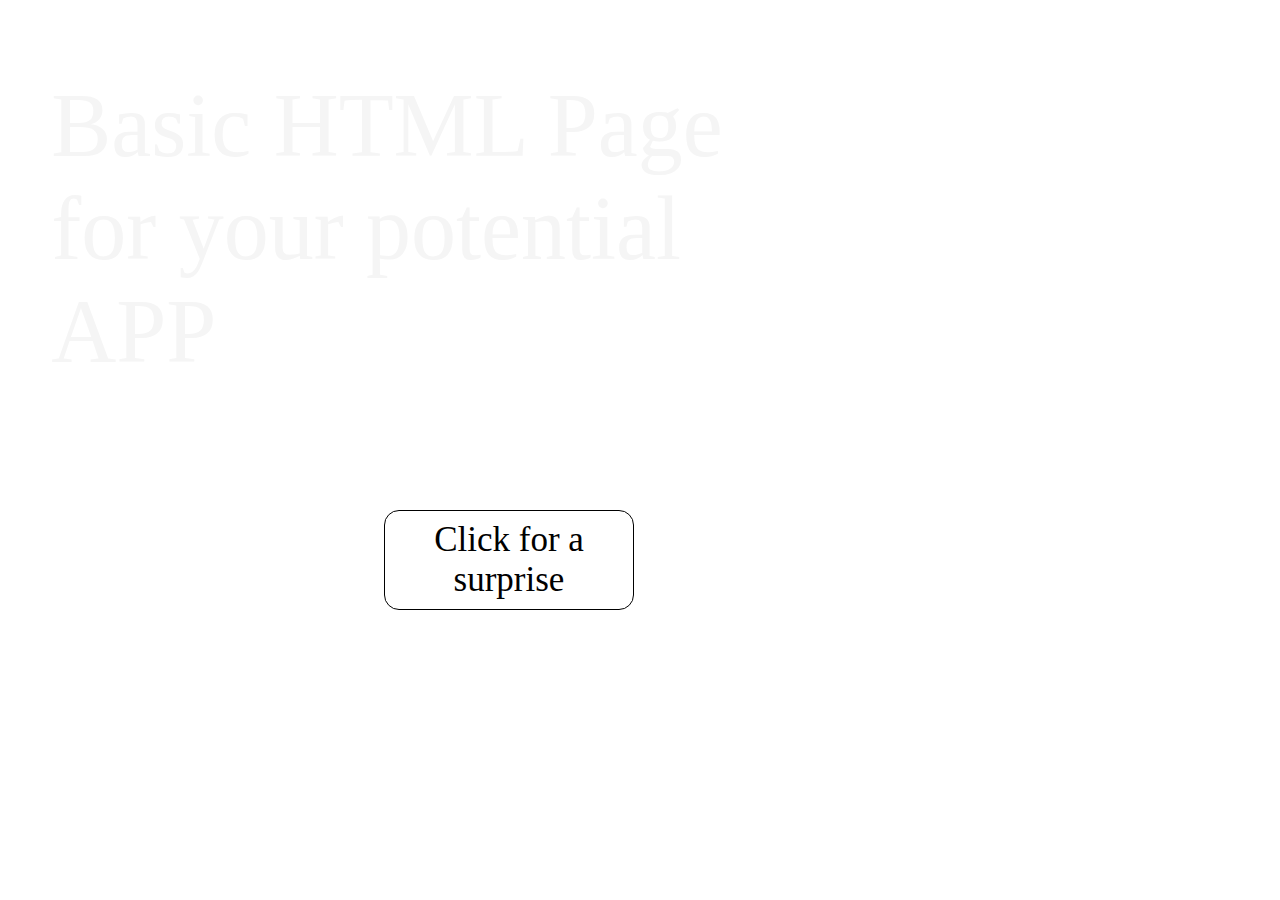
<file: Mini Project My App/index.html>
<!DOCTYPE html>
<html>
<head>
<style> 
#smile {
        background-image: url("https://cdn.pixabay.com/photo/2016/03/26/13/09/workspace-1280538_640.jpg"); /*adding a background image*/
        background-size: cover; /*stretching the image to the size of the cover*/
}
.center {
  margin: 0;
  position: absolute;
  top: 20%;
  left: 40%;
  -ms-transform: translate(-80%, -20%);
  transform: translate(-60%, -40%);
}
.butt {
  margin: 0;
  position: absolute;
  top: 60%;
  left: 30%;
  -ms-transform: translate(-40%, -60%);
  transform: translate(-0%, -30%); 
}
button {
    background-color: white;
    border: .5px solid rgb(0, 0, 0);
    border-radius: 15px;
    color: #000000;
    padding: 8px;
    font-size: 35px;
    font-family: 'Times New Roman';
    height:100px;
    width:250px;
}
</style> 
</head>
<body id="smile">
    <div class="center">
        <p style="font-size: 90px; color: whitesmoke; font-family: 'Times New Roman', Times, serif;">
                Basic HTML Page for your potential APP
        </p>
    </div>
    <div class="butt">
        <button type='button' id ='retrieve'>Click for a surprise</button>
    </div>
</body>
<script>
    $(document).ready(function() {
       $('#retrieve').click(function(){
           $.ajax({
           url: "{{https://cdn.pixabay.com/photo/2017/09/25/13/12/puppy-2785074_1280.jpg}}",
           type: "GET",
           success: function(response) {
               $("#myimg").attr('src', '/static/' + response);
          },
          error: function(xhr) {
            //Do Something to handle error
         }
         });
       });
    });
  </script>
</html>
</file>
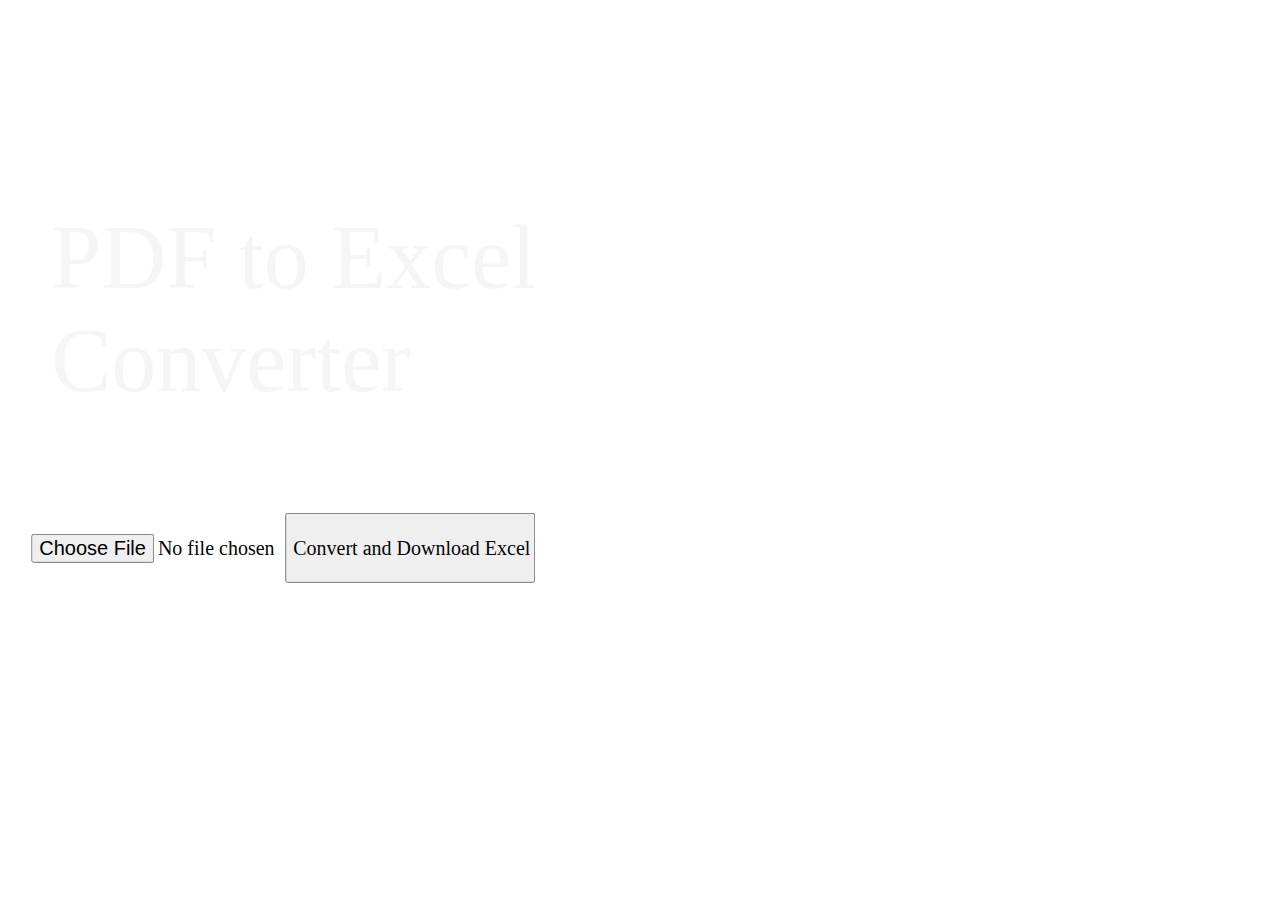
<file: Mini Project My App/test.html>
<html>
<head>
    <title>PDF to Excel Converter</title>
</head>
<style> 
    #smile {
            background-image: url("https://cdn.pixabay.com/photo/2015/07/28/22/01/office-865091_1280.jpg"); /*adding a background image*/
            background-size: cover; /*stretching the image to the size of the cover*/
    }
    .center {
      margin: 0;
      position: absolute;
      top: 30%;
      left: 40%;
      -ms-transform: translate(-70%, -30%);
      transform: translate(-60%, -40%);
    }
    .butt {
      margin: 0;
      position: absolute;
      top: 60%;
      left: 30%;
      -ms-transform: translate(-40%, -60%);
      transform: translate(-70%, -30%); 
    }
    input {
        color: #050505;
        font-size: 20px;
        font-family: 'Times New Roman';
        height:70px;
        width:250px;
    }
    </style> 
<body id="smile">
    <div class="center">
        <p style="font-size: 90px; color: whitesmoke; font-family: 'Times New Roman', Times, serif;">
            PDF to Excel Converter
        </p>
    </div>
    <form action="/upload" method="post" enctype="multipart/form-data" class="butt">
        <input type="file" name="file">
        <input type="submit" value="Convert and Download Excel file">
    </form>
</body>
</html>
</file>
